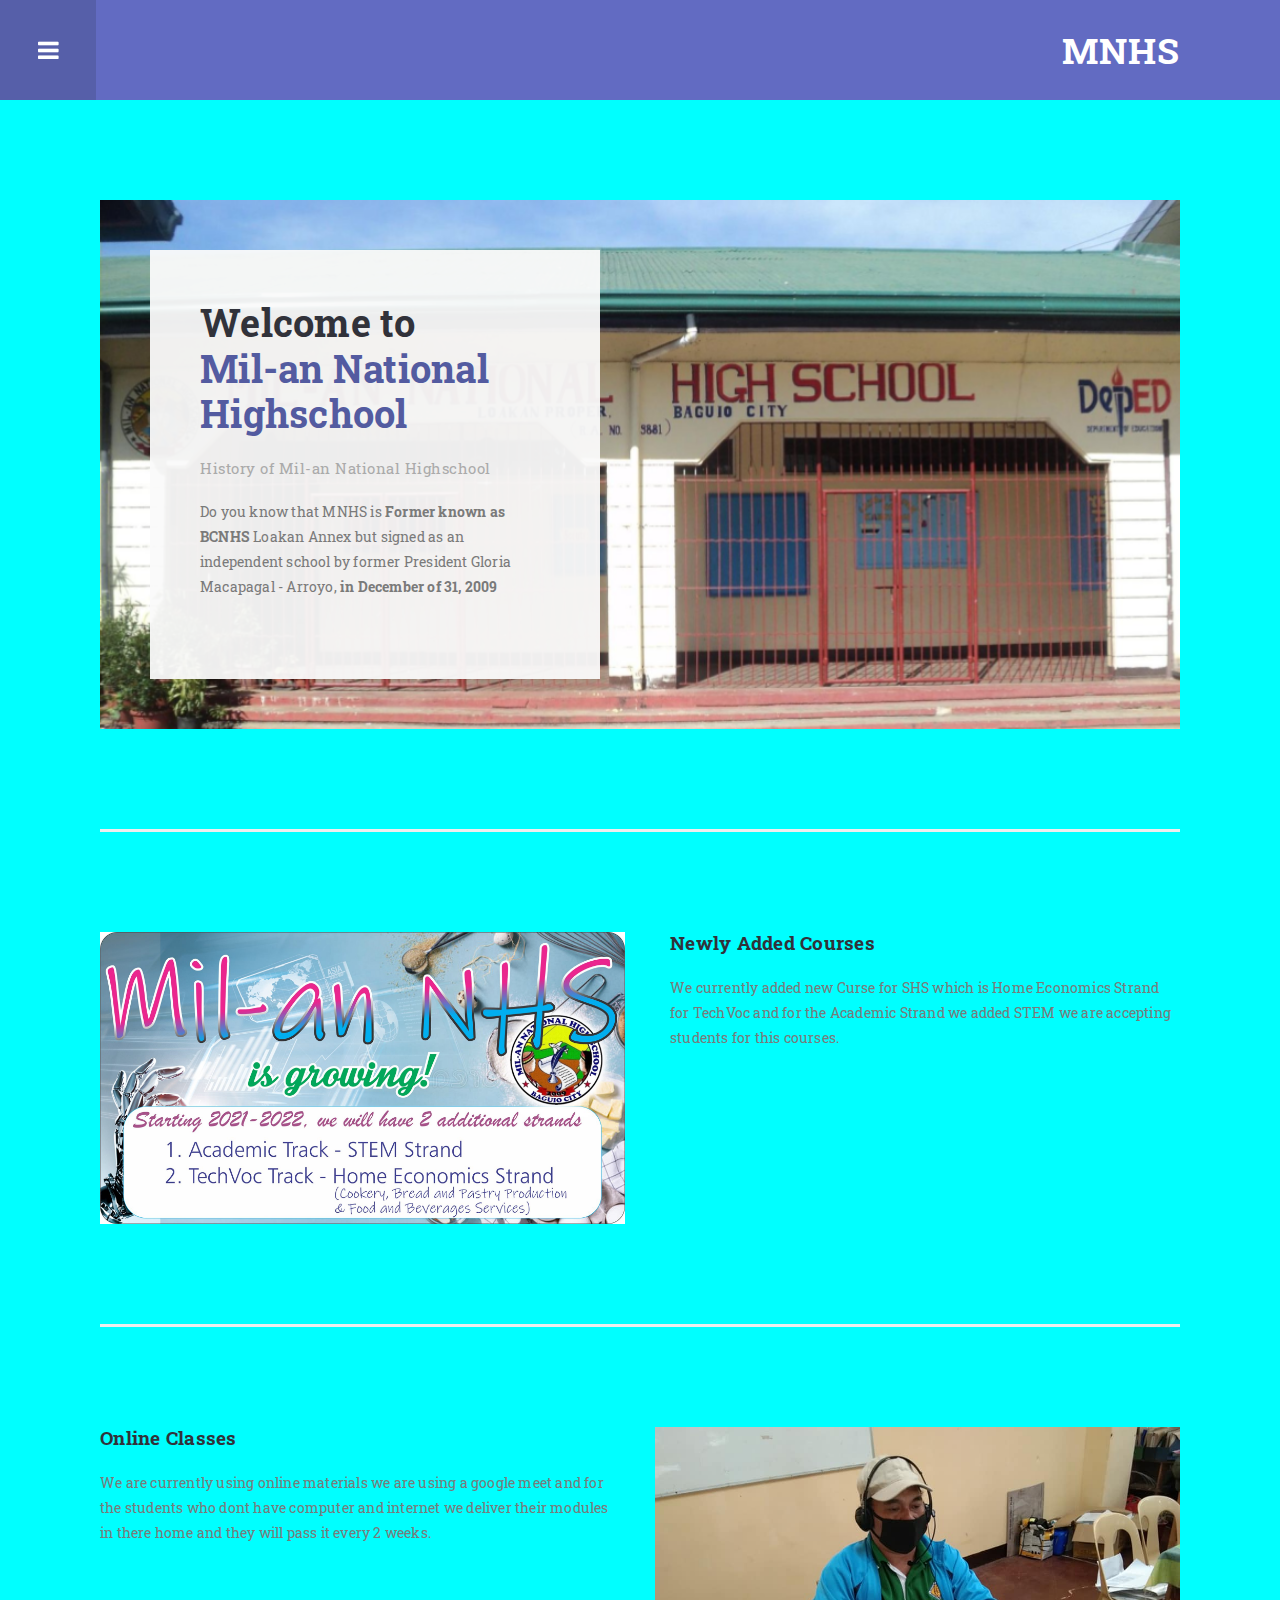
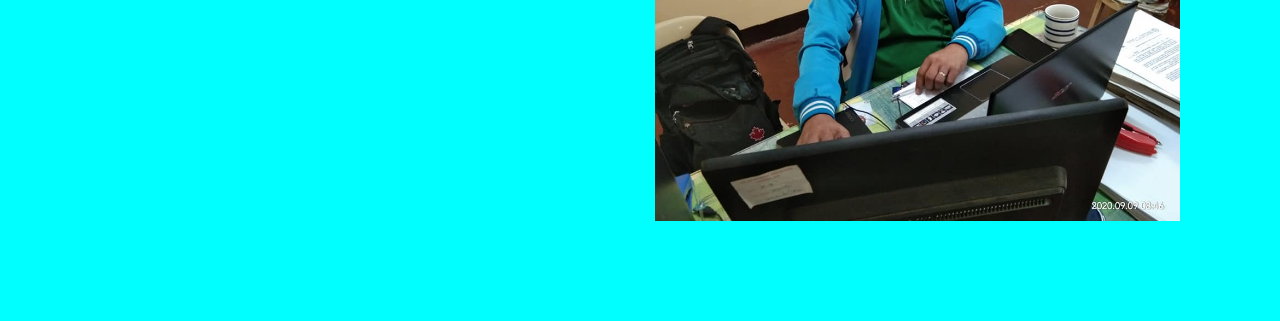
<file: index.html>
<!DOCTYPE html>
<html>

  <head>

    <meta charset="utf-8">
    <meta name="viewport" content="width=device-width, initial-scale=1, shrink-to-fit=no">
    <meta name="description" content="">
    <meta name="author" content="">
    <link href="https://fonts.googleapis.com/css?family=Roboto:100,300,400,500,700" rel="stylesheet">
    <link rel="shortcut icon" type="image.x-icon" href="assets/images/schoolicon.ico">
    <title>Mil-an National Highschool</title>

    <link href="assets/vendor/bootstrap/css/bootstrap.min.css" rel="stylesheet">
    <link rel="stylesheet" href="assets/css/fontawesome.css">
    <link rel="stylesheet" href="assets/css/style.css">
    <link rel="stylesheet" href="assets/css/owl.css">

  </head>

<body class="is-preload">


    <div id="wrapper">

        <div id="main">
          <div class="inner">


            <header id="header">
              <div class="logo">
                <a href="index.html">MNHS</a>
              </div>
            </header>

            <section class="main-banner">
              <div class="container-fluid">
                <div class="row">
                  <div class="col-md-12">
                    <div class="banner-content">
                      <div class="row">
                        <div class="col-md-12">
                          <div class="banner-caption">
                            <h4>Welcome to <br><em>Mil-an National Highschool</em></h4>
                            <span>History of  Mil-an National Highschool</span>
                            <p>Do you know that MNHS is <strong>Former known as BCNHS</strong> Loakan Annex but signed as an independent school by former President Gloria Macapagal - Arroyo, <strong>in December of 31, 2009</strong></p>
                            <div class="primary-button">
                            </div>
                          </div>
                        </div>
                      </div>
                    </div>
                  </div>
                </div>
              </div>
            </section>
            <section class="left-image">
              <div class="container-fluid">
                <div class="row">
                  <div class="col-md-6">
                    <img src="assets/images/course.jpg" alt="">
                  </div>
                  <div class="col-md-6">
                    <div class="right-content">
                      <h4>Newly Added Courses</h4>
                      <p>We currently added new Curse for SHS which is Home Economics Strand for TechVoc and for the Academic Strand we added STEM we are accepting students for this courses.  </p>
                      <div class="primary-button">
                      </div>
                    </div>
                  </div>
                </div>
              </div>
            </section>

            <section class="right-image">
              <div class="container-fluid">
                <div class="row">
                  <div class="col-md-6">
                    <div class="left-content">
                      <h4>Online Classes</h4>
                      <p>We are currently using online materials we are using a google meet and for the students who dont have computer and internet we deliver their modules in there home and they will pass it every 2 weeks. </p>
                      <div class="primary-button">
                      </div>
                    </div>
                  </div>
                  <div class="col-md-6">
                    <img src="assets/images/online.jpg" alt="">
                  </div>
                </div>
              </div>
            </section>

          </div>
        </div>

        <div id="sidebar">
          <div class="inner">

            <section id="search" class="alt">
              <form method="get" action="#">
                <input type="text" name="search" id="search" placeholder="Search..." />
              </form>
            </section>
              

            <nav id="menu">
              <ul>
                <li><a href="index.html">Home</a></li>
                <li><a href="assets/Subpages/Activities.html">Curricular Activities</a></li>
                <li>
                  <span class="opener">Courses</span>
                  <ul>
                    <li><a href="assets/Subpages/GAS.html">Gas</a></li>
                    <li><a href="assets/Subpages/HUMMS.html">HUMMS</a></li>
                    <li><a href="assets/Subpages/EIM.html">EIM</a></li>
                  </ul>
                </li>
                <li>
                  <span class="opener">Announcements</span>
                  <ul>
                    <li><a href="assets/Subpages/ModuleDistribution.html">Modules</a></li>
                    <li><a href="assets/Subpages/Calendar.html">Calendar</a></li>
                    <li><a href="assets/Subpages/TEACHERS.html">Instructors</a></li>
                    <li><a href="">Enrollment</a></li>
                  </ul>
                </li>
                <li><a href="https://www.facebook.com/MilanNHS">About Us</a></li>
              </ul>
            </nav>
            <div class="featured-posts">
              <div class="heading">
                <h2>Featured Posts</h2>
              </div>
              <div class="owl-carousel owl-theme">
                <a href="#">
                  <div class="featured-item">
                    <img src="assets/images/recent1.jpg" alt="featured">
                    <p>Parents, Barangay Officials of Brgy. Loakan Liwanag and Officers of the 14 RCDG, ARESCOM, PHILIPPINE ARMY led by COL ARNEL A FLORESCA, INF GSC PA

                      Parents received school supplies and sponsorship by the 14th RCDG ARESCOM PA</p>
                  </div>
                </a>
                <a href="#">
                  <div class="featured-item">
                    <img src="assets/images/recent2.jpg" alt="featured">
                    <p>Rosanna Dizon, 3rd from left, upper row, presented the best practices of Mil-an National High School in the Shapulan ni Ashal, the 2020 Awarding Program for schools who attained SBM LEVEL II. Mil-an NHS garnered 2.06 in the SBM assessment which means it has retained its level II category (maturing). With them are Arthur Tiongan, SGOD chief, Regional Director Estela Cariño, SDS Marie Carolyn Verano, SMME staff Jocelyn Coldeg and Arian Bangse-il.</p>
                  </div>
                </a>
                <a href="#">
                  <div class="featured-item">
                    <img src="assets/images/recent3.jpg" alt="featured">
                    <p>Receiving 2 units of HP printers are the school head of Mil-an NHS Rosanna Dizon, OIC assistant principal Lilybeth Balutoc and Head Teacher Estelita Valdez. Holding the donated printer is Arthur Tiongan. Chief of the Schools Governance and Operations Division, SDO Baguio</p>
                  </div>
                </a>
              </div>
            </div>
            <footer id="footer">
              <p class="copyright">Copyright &copy; 2021 MNHS
              <br>Designed by <a rel="nofollow" href="https://www.facebook.com/carlo.mesde.1/">Carlo Mesde</a></p>
            </footer>

          </div>
        </div>

    </div>


    <script src="assets/vendor/jquery/jquery.min.js"></script>


    <script src="assets/vendor/bootstrap/js/bootstrap.bundle.min.js"></script>

    <script src="assets/js/browser.min.js"></script>
    <script src="assets/js/breakpoints.min.js"></script>
    <script src="assets/js/transition.js"></script>
    <script src="assets/js/owl-carousel.js"></script>
    <script src="assets/js/custom.js"></script>
</body>
</html>
</file>
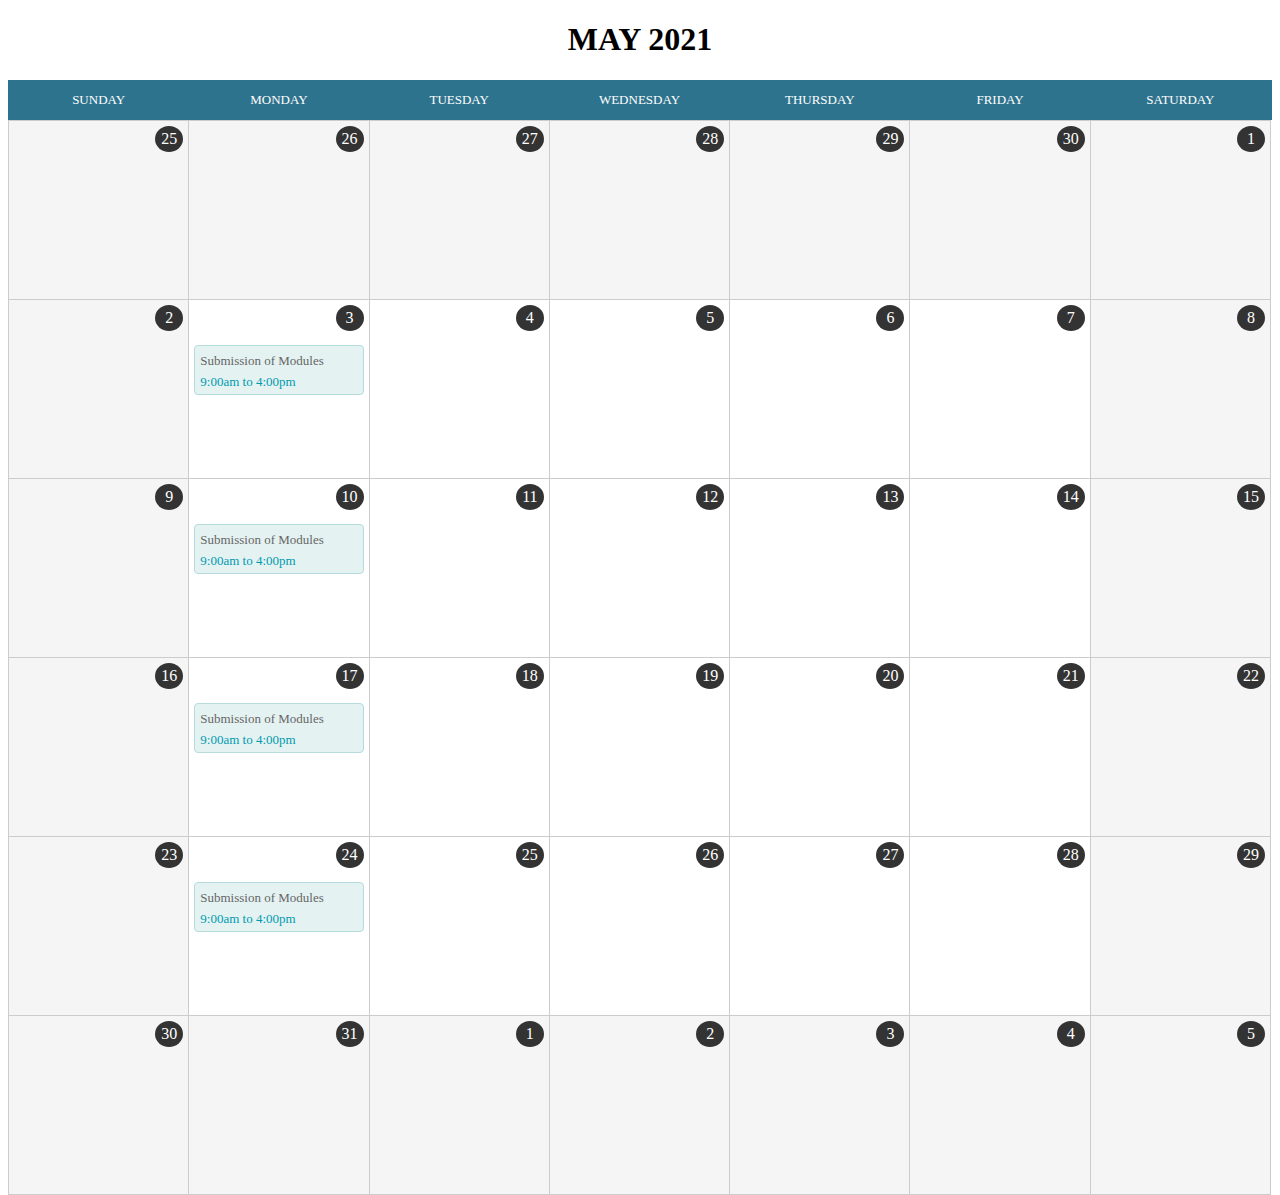
<file: assets/Subpages/Calendar.html>
<!DOCTYPE html>
<html>
    <title>School Calendar</title>
    <link rel="stylesheet" href="../css/Calendar.css">
    <link rel="shortcut icon" type="image.x-icon" href="../images/schoolicon.ico">
    <body>
        
		<div id="calendar-wrap">
    		<header>
    			<h1>MAY 2021</h1>
    		</header>
    		<div id="calendar">
    			<ul class="weekdays">
    				<li>Sunday</li>
    				<li>Monday</li>
    				<li>Tuesday</li>
    				<li>Wednesday</li>
    				<li>Thursday</li>
    				<li>Friday</li>
    				<li>Saturday</li>
    			</ul>

    			<ul class="days">
    				<li class="day other-month">
    					<div class="date">25</div>      					
    				</li>
    				<li class="day other-month">
    					<div class="date">26</div> 					
    				</li>
    				<li class="day other-month">
    					<div class="date">27</div>    					
    				</li>
    				<li class="day other-month">
    					<div class="date">28</div>    					
    				</li>
    				<li class="day other-month">
    					<div class="date">29</div>    					
    				</li>


    				<li class="day other-month">
    					<div class="date">30</div>    					
    				</li>
    				<li class="day other-month">
    					<div class="date">1</div> 					
    				</li>
    			</ul>



    			<ul class="days ">
    				<li class="day other-month">
    					<div class="date ">2</div>   					
    				</li>
                    
    				<li class="day">
    					<div class="date">3</div> 
                        <div class="event">
    						<div class="event-desc">
    							Submission of Modules
    						</div>
    						<div class="event-time">
    							9:00am to 4:00pm
    						</div>
    					</div>    					
    				</li>
    				<li class="day">
    					<div class="date">4</div>    					
    				</li>
    				<li class="day">
    					<div class="date">5</div>    					
    				</li>
    				<li class="day">
    					<div class="date">6</div>    					
    				</li>
    				<li class="day">
    					<div class="date">7</div>    					
    				</li>
    				<li class="day other-month">
    					<div class="date">8</div>    					
    				</li>
    			</ul>



    			<ul class="days">
    				<li class="day other-month">
    					<div class="date">9</div>					
    				</li>
    				<li class="day">
    					<div class="date">10</div> 
                        <div class="event">
    						<div class="event-desc">
    							Submission of Modules
    						</div>
    						<div class="event-time">
    							9:00am to 4:00pm
    						</div>
    					</div>     					
    				</li>
    				<li class="day">
    					<div class="date">11</div>    					
    				</li>
    				<li class="day">
    					<div class="date">12</div>    					
    				</li>
    				<li class="day">
    					<div class="date">13</div>     					
    				</li>
    				<li class="day">
    					<div class="date">14</div>    					
    				</li>
    				<li class="day other-month">
    					<div class="date">15</div>    					
    				</li>
                    
    			</ul>
     			<ul class="days">
    				<li class="day other-month">
                        <div class="date">16					
    				</li>
    				<li class="day">
    					<div class="date">17</div> 
                        <div class="event">
    						<div class="event-desc">
    							Submission of Modules
    						</div>
    						<div class="event-time">
    							9:00am to 4:00pm
    						</div>
    					</div>     					
    				</li>
    				<li class="day">
    					<div class="date">18</div>    					
    				</li>
    				<li class="day">
    					<div class="date">19</div>    					
    				</li>
    				<li class="day">
    					<div class="date">20</div>    					
    				</li>
    				<li class="day">
    					<div class="date">21</div>					
    				</li>
    				<li class="day other-month">
    					<div class="date">22</div>    					
    				</li>
    			</ul>
    			<ul class="days">
    				<li class="day other-month">
    					<div class="date">23</div> 
                        	
    				</li>
    				<li class="day">
    					<div class="date">24</div> 
                        <div class="event">
    						<div class="event-desc">
    							Submission of Modules
    						</div>
    						<div class="event-time">
    							9:00am to 4:00pm
    						</div>
    					</div>    					
    				</li>
    				<li class="day">
    					<div class="date">25</div>    					
    				</li>
    				<li class="day">
    					<div class="date">26</div>    					
    				</li>
    				<li class="day">
    					<div class="date">27</div>    					
    				</li>
    				<li class="day">
    					<div class="date">28</div>    					
    				</li>
    				<li class="day other-month">
    					<div class="date">29</div>    					
    				</li>
    			</ul>
    			<ul class="days">
    				<li class="day other-month">
    					<div class="date">30</div>    					
    				</li>
    				<li class="day other-month">
    					<div class="date">31</div> 				
    				</li>
    				<li class="day other-month">
    					<div class="date">1</div>    					
    				</li>
    				<li class="day other-month">
    					<div class="date">2</div>    					
    				</li>
    				<li class="day other-month">
    					<div class="date">3</div>    					
    				</li>
    				<li class="day other-month">
    					<div class="date">4</div>    					
    				</li>
    				<li class="day other-month">
    					<div class="date">5</div>    					
    				</li>
    			</ul>
    		</div>
    	</div>
    </body>
</html>
</file>
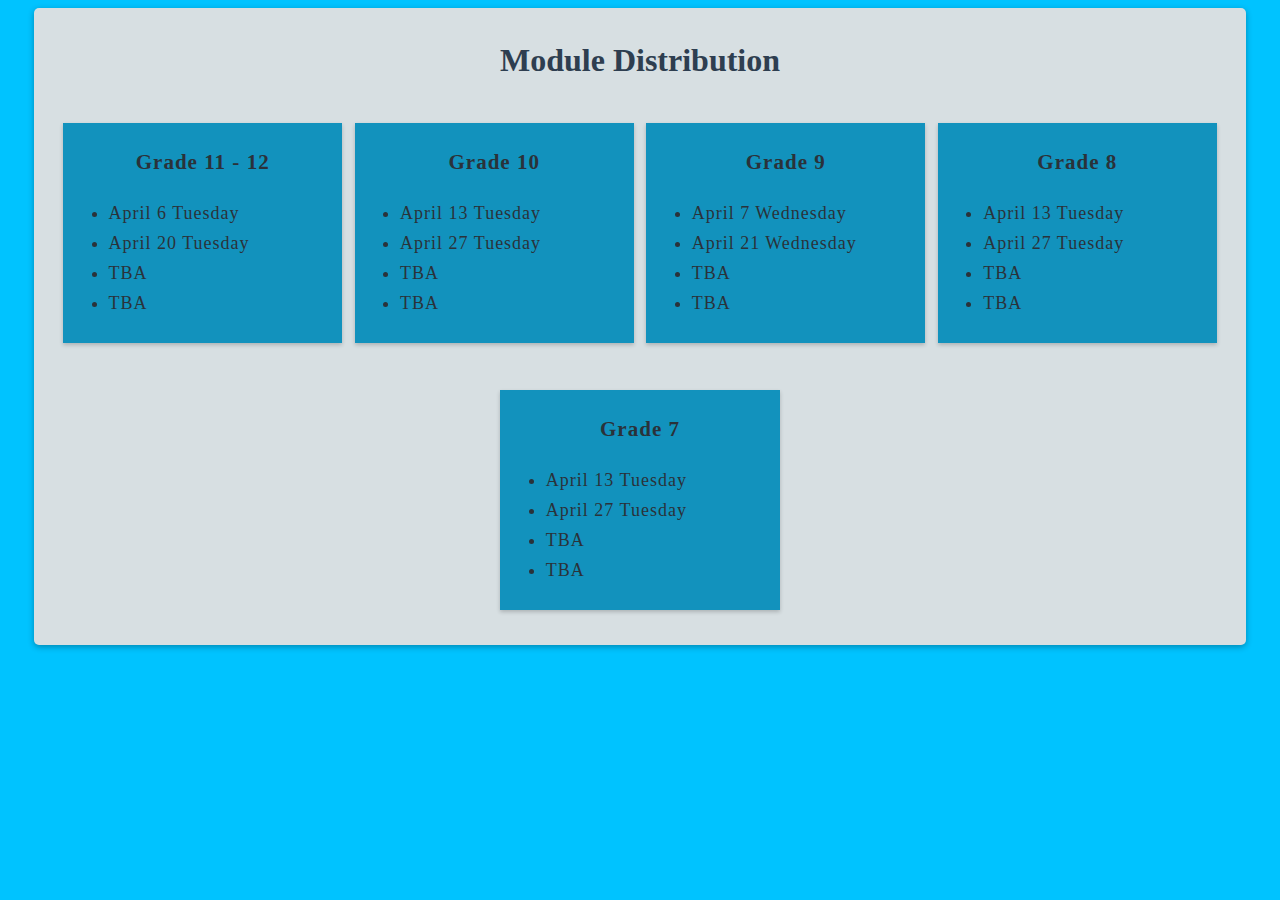
<file: assets/Subpages/ModuleDistribution.html>
<!DOCTYPE html>
<html>
    <title>
        Module Distribution List
    </title>
    <link rel="stylesheet" href="../css/distribution.css">
    <link rel="shortcut icon" type="image.x-icon" href="../images/schoolicon.ico">
    <body>
        <div class="head">
            <h1>Module Distribution </h1>
            
            <ul class="SG">
              <li class="sgLi">
                <div class="box">
                <h3>Grade 11 - 12</h3>
                <ul class="df">
                <li>April 6 Tuesday</li>
                <li>April 20 Tuesday</li>
                <li>TBA</li>
                <li>TBA</li>
                </ul> 
              </div>
             </li> 
              <li class="sgLi">
                <div class="box">
               <h3>Grade 10</h3>
               <ul class="df">
                <li>April 13 Tuesday</li>
                <li>April 27 Tuesday</li>
                <li>TBA</li>
                <li>TBA</li>
               </ul>
              </div>
             </li>
              <li class="sgLi">
                <div class="box">
               <h3>Grade 9</h3>
               <ul class="df">
                <li>April 7 Wednesday</li>
                <li>April 21 Wednesday</li>
                <li>TBA</li>
                <li>TBA</li>
               </ul>
              </div>
             </li>
              <li class="sgLi">
                <div class="box">
               <h3>Grade 8</h3>
               <ol class="df">
                <li>April 13 Tuesday</li>
                <li>April 27 Tuesday</li>
                <li>TBA</li>
                <li>TBA</li>
               </ol>
              </div>
             </li> 
              <li class="sgLi">
                <div class="box">
               <h3>Grade 7</h3>
               <ol class="df">
                <li>April 13 Tuesday</li>
                <li>April 27 Tuesday</li>
                <li>TBA</li>
                <li>TBA</li>
               </ol>
              </div>
             </li>
              
    </body>
</html>
</file>
<file: assets/css/Calendar.css>
body {
	font-family: Tahoma;
}

header {
	text-align: center;
}

#calendar {
	width: 100%;	
}

#calendar a {
	color: #0f95ee;
	text-decoration: none;
}

#calendar ul {
	list-style: none;
	padding: 0;
	margin: 0;
	width: 100%;
}

#calendar li {
	display: block;
	float: left;
	width:14.342%;
	padding: 5px;
	box-sizing:border-box;
	border: 1px solid #ccc;
	margin-right: -1px;
	margin-bottom: -1px;
}

#calendar ul.weekdays {
	height: 40px;
	background: #2e738e;
}

#calendar ul.weekdays li {
	text-align: center;
	text-transform: uppercase;
	line-height: 20px;
	border: none !important;
	padding: 10px 6px;
	color: #fff;
	font-size: 13px;
}

#calendar .days li {
	height: 180px;
}

#calendar .days li:hover {
	background: #d3d3d3;
}

#calendar .date {
	text-align: center;
	margin-bottom: 5px;
	padding: 4px;
	background: #333;
	color: #fff;
	width: 20px;
	border-radius: 50%;
	float: right;
}

#calendar .event {
	clear: both;
	display: block;
	font-size: 13px;
	border-radius: 4px;
	padding: 5px;
	margin-top: 40px;
	margin-bottom: 5px;
	line-height: 14px;
	background: #e4f2f2;
	border: 1px solid #b5dbdc;
	color: #009aaf;
	text-decoration: none;
}

#calendar .event-desc {
	color: #666;
	margin: 3px 0 7px 0;
	text-decoration: none;	
}

#calendar .other-month {
	background: #f5f5f5;
	color: #666;
}


@media(max-width: 768px) {

	#calendar .weekdays, #calendar .other-month {
		display: none;
	}

	#calendar li {
		height: auto !important;
		border: 1px solid #ededed;
		width: 100%;
		padding: 10px;
		margin-bottom: -1px;
	}

	#calendar .date {
		float: none;
	}
}
</file>
<file: assets/css/distribution.css>
body{
  padding: 0 2%;
  color: #2e3e50;
  background: #00c3ff;
}
.head{
  margin: auto;
  padding: 1% 2%;
  max-width: 1440px;
  border-radius: 5px;
  background: #d7dfe2;
  box-shadow: 0 2px 6px 0 rgba(0,0,0, .3);
}
h1,h2,h3{
  text-align: center;
  font-family: Georgia, 'Times New Roman', Times, serif;
}
li{
  color: #2a323a;
  font-size: 18px;
  line-height: 30px;
  text-align: justify;
  letter-spacing: 1px;
  font-family: 'Raleway', serif;
}

.SG{
  margin: 0;
  padding: 0;
  text-align: center;
}
.SG .sgLi{
  min-width: 24%;
  margin: 2% .35%;
  display: inline-flex;
  box-shadow: 0 2px 4px rgba(0,0,0, .2);
}
.SG .sgLi:hover{
  box-shadow:0 5px 10px rgba(0,0,0,.15);}
.SG .box{
  width: 100%;
  height: 100vh;
  padding: 1% 2%;
  background: rgb(18, 146, 189);
  min-height: 200px;
  max-height: 220px;
  box-sizing: border-box;
}
.df{list-style-type: disc;}

@media (max-width: 970px){
  .SG .sgLi{width: 180px;}}
@media (max-width: 425px){
  .SG .sgLi{width: 100%;}
}
</file>
<file: assets/css/style.css>
@import url(fontawesome.css);
@import url("https://fonts.googleapis.com/css?family=Roboto+Slab:400,700");

body {
	font-family: 'Roboto Slab', sans-serif;
    background-color: aqua;
}

input, select, textarea {
	outline: none;
}

a:hover {
	color: #FC3;
	text-decoration: none;
}

p {
	font-size: 14px;
	line-height: 25px;
	color: #7a7a7a;
	letter-spacing: 0.2px;
}

h4 {
	font-size: 19px;
	font-weight: 700;
	color: #31323a;
	letter-spacing: 0.25px;
}

img {
	width: 100%;
	overflow: hidden;
}

.primary-button a,
button {
	font-size: 14px;
	font-weight: 700;
	text-transform: uppercase;
    background-color: transparent;
	display: inline-block;
	padding: 8px 20px;
	color: #535ba0;
	border: 2px solid #535ba0;
	transition: all 0.5s;
}
.primary-button a:hover,
button:hover {
	color: #fff;
	background-color: rgba(83,91,160,1);
}

section#search {
	border-bottom: none;
	padding-bottom: 0px;
}

section {
	border-bottom: 3px solid #eee;
	padding-bottom: 100px;
}



#wrapper {
    display: -moz-flex;
    display: -webkit-flex;
    display: -ms-flex;
    display: flex;
    -moz-flex-direction: row-reverse;
    -webkit-flex-direction: row-reverse;
    -ms-flex-direction: row-reverse;
    flex-direction: row-reverse;
    min-height: 100vh;
}




#main {
    -moz-flex-grow: 1;
    -webkit-flex-grow: 1;
    -ms-flex-grow: 1;
    flex-grow: 1;
    -moz-flex-shrink: 1;
    -webkit-flex-shrink: 1;
    -ms-flex-shrink: 1;
    flex-shrink: 1;
    width: 100%;
}

#main > .inner {
    padding: 100px;
}


.main-banner .container-fluid {
	padding-left: 0px;
	padding-right: 0px;
}
.main-banner .banner-content {
	background-image: url(../images/school.png);
	background-size: cover;
	background-repeat: no-repeat;
}

.main-banner .banner-content .banner-caption {
    max-width: 450px;
	background-color: rgba(250,250,250,0.95);
	margin: 50px;
	padding: 50px;
}

.main-banner .banner-content .banner-caption h4 {
	font-size: 38px;
	font-weight: 700;
	color: #31323a;
	letter-spacing: 0.25px;
	margin: 0px;
}

.main-banner .banner-content .banner-caption em {
	font-style: normal;
	color: #535ba0;
}

.main-banner .banner-content .banner-caption span {
	font-size: 15px;
	color: #aaaaaa;
	letter-spacing: 0.5px;
	display: inline-block;
	margin-top: 20px;
	margin-bottom: 20px;
}

.main-banner .banner-content .banner-caption p {
	margin-bottom: 30px;
}



.top-image {
	margin-top: 100px;
}

.top-image .container-fluid {
	padding-left: 0px;
	padding-right: 0px;
}

.top-image h4 {
	margin: 30px 0px 20px 0px;
}

.top-image .primary-button {
	margin-top: 30px;
}

.left-image {
	margin-top: 100px;
}

.left-image .container-fluid {
	padding-left: 0px;
	padding-right: 0px;
}

.left-image .right-content {
	margin-left: 15px;
}

.left-image h4 {
	margin: 0px 0px 20px 0px;
}

.left-image .primary-button {
	margin-top: 30px;
}


section.right-image {
	border-bottom: none;
	padding-bottom: 0px;
}

.right-image {
	margin-top: 100px;
}

.right-image .container-fluid {
	padding-left: 0px;
	padding-right: 0px;
}

.right-image .left-content {
	margin-right: 15px;
}

.right-image h4 {
	margin: 0px 0px 20px 0px;
}

.right-image .primary-button {
	margin-top: 30px;
}


.simple-post {
    margin-top: 80px;
}

.simple-post .container-fluid {
    padding-left: 0px;
    padding-right: 0px;
}

.simple-post p {
    margin-top: 30px;
    margin-bottom: 0px;
}


section.contact-form {
    padding-bottom: 0px;
    border-bottom: none;
}

.contact-form {
    margin-top: 100px;
}

.contact-form .container-fluid {
    padding-left: 0px;
    padding-right: 0px;
}

.contact-form input {
    font-size: 14px;
    color: #7a7a7a;
    width: 100%;
    height: 50px;
    border-radius: 0px;
    border: 2px solid #eee;
    outline: none;
    padding-left: 20px;
    line-height: 50px;
    margin-bottom: 40px;
}

.contact-form input:focus {
    outline: none;
    box-shadow: none;
    border-color: #535ba0;
}

.contact-form textarea {
    font-size: 14px;
    color: #7a7a7a;
    width: 100%;
    max-width: 100%;
    height: 160px;
    max-height: 220px;
    border-radius: 0px;
    border: 2px solid #eee;
    outline: none;
    padding-left: 20px;
    line-height: 50px;
    margin-bottom: 40px;
}

.contact-form textarea:focus {
    outline: none;
    box-shadow: none;
    border-color: #535ba0;
}

.contact-form button {
    font-size: 14px;
    font-weight: 700;
    text-transform: uppercase;
    display: inline-block;
    padding: 8px 20px;
    color: #535ba0;
    background-color: transparent;
    border: 2px solid #535ba0;
    transition: all 0.5s;
    cursor: pointer;
}

.contact-form button:hover {
    color: #fff;
    background-color: rgba(83,91,160,1);
}




section.tables {
    margin-top: 80px;
    border-top: 3px solid #eee!important;
    padding-top: 100px;
}

section.tables .container-fluid {
    padding-left: 0px;
    padding-right: 0px;
}

.default-table {
    -webkit-overflow-scrolling: touch;
    overflow-x: auto;
    background-color: #f7f7f7;
    padding: 50px;
}

.alternate-table {
    margin-top: 50px;
    -webkit-overflow-scrolling: touch;
    overflow-x: auto;
    background-color: #f7f7f7;
    padding: 50px;
}

.alternate-table table td {
    border-right: 2px solid #f7f7f7;
}

.alternate-table table td:last-child {
    border-right: none;
}


table {
    width: 100%;
}

table tbody tr {
    border-left: 0;
    border-right: 0;
    border-bottom: 10px solid #f7f7f7;
}

table td {
    padding: 20px;
}

table th {
    padding: 0px 20px 20px 20px;
    font-size: 17px;
    font-weight: 700;
    letter-spacing: 0.5px;
    text-align: left;
    text-transform: capitalize;
}

    @media screen and (max-width: 980px) {

        table th {
            font-size: 15px;
        }

    }

table.alt {
    border-collapse: separate;
}

table.alt tbody tr td {
    border: solid 1px;
    border-left-width: 0;
    border-top-width: 0;
}

    table.alt tbody tr td:first-child {
        border-left-width: 1px;
    }

table.alt tbody tr:first-child td {
    border-top-width: 1px;
}

table.alt thead {
    border-bottom: 0;
}

table.alt tfoot {
    border-top: 0;
}

table tbody tr {
    background-color: #e7e7e7;
}

    table tbody tr:nth-child(2n + 1) {
        background-color: #fff;
    }

table th {
    color: #4a4a4a;
}

ul.table-pagination {
    padding: 0;
    margin-top: 30px;
    list-style: none;
    text-align: center;
}

ul.table-pagination li {
    display: inline-block;
}

ul.table-pagination li:first-child {
    float: left;
}

ul.table-pagination li:last-child {
    float: right;
}

ul.table-pagination li a {
    display: inline-block;
    height: 40px;
    background-color: #e7e7e7;
    text-align: center;
    line-height: 40px;
    padding: 0px 15px;
    min-width: 40px;
    color: #4a4a4a;
    text-transform: uppercase;
    font-size: 13px;
    transition: all 0.5s;
}

ul.table-pagination li a:hover,
ul.table-pagination li.active a {
    background-color: #535ba0;
    color: #fff;
}


section.buttons {
    margin-top: 90px;
    border-bottom: none;
    padding-bottom: 0px;
}

section.buttons .container-fluid {
    padding-left: 0px;
    padding-right: 0px;
}

.filled-rectangle-button {
    margin-bottom: 30px;
}
.filled-rectangle-button a {
    font-size: 14px;
    font-weight: 700;
    text-transform: uppercase;
    display: inline-block;
    padding: 8px;
    width: 100%;
    text-align: center;
    letter-spacing: 0.5px;
    color: #fff;
    border: 2px solid #535ba0;
    transition: all 0.5s;
    background-color: rgba(83,91,160,1);
}
.filled-rectangle-button a:hover {
    color: #535ba0;
    background-color: rgba(83,91,160,0.25);
}

.border-rectangle-button {
    margin-bottom: 30px;
}
.border-rectangle-button a {
    font-size: 14px;
    font-weight: 700;
    text-transform: uppercase;
    display: inline-block;
    padding: 8px;
    width: 100%;
    text-align: center;
    letter-spacing: 0.5px;
    color: #535ba0;
    border: 2px solid #535ba0;
    transition: all 0.5s;
    background-color: rgba(83,91,160,0.0);
}
.border-rectangle-button a:hover {
    color: #fff;
    background-color: rgba(83,91,160,1);
}

.filled-radius-button {
    margin-bottom: 30px;
}
.filled-radius-button a {
    font-size: 14px;
    font-weight: 700;
    text-transform: uppercase;
    display: inline-block;
    padding: 8px;
    width: 100%;
    text-align: center;
    letter-spacing: 0.5px;
    color: #fff;
    border: 2px solid #535ba0;
    transition: all 0.5s;
    background-color: rgba(83,91,160,1);
    border-radius: 5px;
}
.filled-radius-button a:hover {
    color: #fff;
    background-color: rgba(83,91,160,0.25);
}

.border-radius-button {
    margin-bottom: 30px;
}
.border-radius-button a {
    font-size: 14px;
    font-weight: 700;
    text-transform: uppercase;
    display: inline-block;
    padding: 8px;
    width: 100%;
    text-align: center;
    letter-spacing: 0.5px;
    color: #535ba0;
    border: 2px solid #535ba0;
    transition: all 0.5s;
    background-color: rgba(83,91,160,0.0);
    border-radius: 5px;
}
.border-radius-button a:hover {
    color: #fff;
    background-color: rgba(83,91,160,1);
}

.filled-rounded-button {
    margin-bottom: 30px;
}
.filled-rounded-button a {
    font-size: 14px;
    font-weight: 700;
    text-transform: uppercase;
    display: inline-block;
    padding: 8px;
    width: 100%;
    text-align: center;
    letter-spacing: 0.5px;
    color: #fff;
    border: 2px solid #535ba0;
    transition: all 0.5s;
    background-color: rgba(83,91,160,1);
    border-radius: 20px;
}
.filled-rounded-button a:hover {
    color: #fff;
    background-color: rgba(83,91,160,0.25);
}

.border-rounded-button {
    margin-bottom: 30px;
}
.border-rounded-button a {
    font-size: 14px;
    font-weight: 700;
    text-transform: uppercase;
    display: inline-block;
    padding: 8px;
    width: 100%;
    text-align: center;
    letter-spacing: 0.5px;
    color: #535ba0;
    border: 2px solid #535ba0;
    transition: all 0.5s;
    background-color: rgba(83,91,160,0.0);
    border-radius: 20px;
}
.border-rounded-button a:hover {
    color: #fff;
    background-color: rgba(83,91,160,1);
}

.filled-icon-button {
    margin-bottom: 30px;
}
.filled-icon-button i {
    margin-right: 8px;
}
.filled-icon-button a {
    font-size: 14px;
    font-weight: 700;
    text-transform: uppercase;
    display: inline-block;
    padding: 8px;
    width: 100%;
    text-align: center;
    letter-spacing: 0.5px;
    color: #fff;
    border: 2px solid #535ba0;
    transition: all 0.5s;
    background-color: rgba(83,91,160,1);
    border-radius: 20px;
}
.filled-icon-button a:hover {
    color: #fff;
    background-color: rgba(83,91,160,0.25);
}

.border-icon-button {
    margin-bottom: 30px;
}
.border-icon-button i {
    margin-right: 8px;
}
.border-icon-button a {
    font-size: 14px;
    font-weight: 700;
    text-transform: uppercase;
    display: inline-block;
    padding: 8px;
    width: 100%;
    text-align: center;
    letter-spacing: 0.5px;
    color: #535ba0;
    border: 2px solid #535ba0;
    transition: all 0.5s;
    background-color: rgba(83,91,160,0.0);
    border-radius: 20px;
}
.border-icon-button a:hover {
    color: #fff;
    background-color: rgba(83,91,160,1);
}

/* Page Heading */

.page-heading .container-fluid {
    padding-left: 0px;
    padding-right: 0px;
}

.page-heading h1 {
    margin-top: 0px;
    font-size: 38px;
    font-weight: 700;
    margin-bottom: 20px;
}

.page-heading p {
    font-size: 15px;
    color: #4a4a4a;
}

/* Section Heading */

.section-heading .container-fluid {
    padding-left: 0px;
    padding-right: 0px;
}

.section-heading h2 {
    margin-top: 0px;
    font-size: 24px;
    font-weight: 700;
    margin-bottom: 50px;
}


#sidebar {
    -moz-flex-grow: 0;
    -webkit-flex-grow: 0;
    -ms-flex-grow: 0;
    flex-grow: 0;
    -moz-flex-shrink: 0;
    -webkit-flex-shrink: 0;
    -ms-flex-shrink: 0;
    flex-shrink: 0;
    -moz-transition: margin-left 0.5s ease, box-shadow 0.5s ease;
    -webkit-transition: margin-left 0.5s ease, box-shadow 0.5s ease;
    -ms-transition: margin-left 0.5s ease, box-shadow 0.5s ease;
    transition: margin-left 0.5s ease, box-shadow 0.5s ease;
    background-color: #24252d;
    position: relative;
    width: 420px;
}

#sidebar > .inner {
    position: relative;
    width: 420px;
    padding: 0px 50px;
}

#sidebar > .inner > #search  {
    background-color: #2d2e39;
    height: 100px;
    width: 420px;
    display: inline-block;
    margin-left: -50px;
}
#sidebar > .inner > #search input {
	width: 100%;
	height: 100px;
	background-color: transparent;
	border: none;
	padding: 0px 50px;
	color: #fff;
}

#search form:before {
	font-family: 'FontAwesome';
    -moz-transform: scaleX(-1);
    -webkit-transform: scaleX(-1);
    -ms-transform: scaleX(-1);
    transform: scaleX(-1);
    color: #fff;
    content: '\f002';
    cursor: default;
    display: block;
    position: absolute;
    right: 50px;
    text-align: center;
    top: 35px;
    font-size: 18px;
}

#sidebar .toggle {
    text-decoration: none;
    -moz-transition: left 0.5s ease;
    -webkit-transition: left 0.5s ease;
    -ms-transition: left 0.5s ease;
    transition: left 0.5s ease;
    -webkit-tap-highlight-color: rgba(255, 255, 255, 0);
    border: 0;
    display: block;
    color: #fff;
    height: 100px;
    left: 420px;
    line-height: 100px;
    outline: 0;
    overflow: hidden;
    position: absolute;
    text-align: center;
    text-indent: 100px;
    top: 0;
    width: 100px;
    z-index: 10000;
}

#sidebar .toggle:before {
    -moz-osx-font-smoothing: grayscale;
    -webkit-font-smoothing: antialiased;
    font-family: FontAwesome;
    font-style: normal;
    font-weight: normal;
    text-transform: none !important;
}

#sidebar .toggle:before {
    content: '\f0c9';
    font-size: 2rem;
    height: inherit;
    left: 0;
    line-height: inherit;
    position: absolute;
    text-indent: 0;
    top: 0;
    width: inherit;
}

#sidebar.inactive {
    margin-left: -420px;
}

@media screen and (max-width: 1680px) {
    #sidebar {
        width: 380px;
    }
    #sidebar > .inner {
        padding: 0px 30px;
        width: 380px;
    }
    #sidebar .toggle {
        height: 100px;
        left: 380px;
        line-height: 100px;
    }
    #sidebar .toggle:before {
        font-size: 24px;
    }
    #sidebar.inactive {
        margin-left: -380px;
    }
    #sidebar > .inner > #search  {
	    width: 380px;
	    margin-left: -30px;
	}
	#menu {
		margin-top: 30px;
	}
	.featured-posts {
		margin-left: -30px!important;
		margin-right: -30px!important;
		padding: 30px!important;
	}
}

@media screen and (max-width: 1280px) {
    #sidebar {
        box-shadow: 0 0 5em 0 rgba(0, 0, 0, 0.175);
        height: 100%;
        left: 0;
        position: fixed;
        top: 0;
        z-index: 10000;
    }
    #sidebar.inactive {
        box-shadow: none;
    }
    #sidebar > .inner {
        -webkit-overflow-scrolling: touch;
        height: 100%;
        left: 0;
        overflow-x: hidden;
        overflow-y: auto;
        position: absolute;
        top: 0;
    }
    #sidebar > .inner:after {
        content: '';
        display: block;
        height: 4em;
        width: 100%;
    }
    #sidebar .toggle {
        width: 6em;
    }
    #sidebar .toggle:before {
        font-size: 1.5rem;
        color: #fff;
        background-color: rgba(83,91,160,0.75);
    }
    body.is-preload #sidebar {
        display: none;
    }
}

@media screen and (max-width: 845px) {
    #header .logo a {
        margin-right: 30px!important;
    }
	#main > .inner {
	    padding: 15px;
	}
	#header {
	    margin: -15px!important;
	}
	section.main-banner {
		margin-top: 30px;
	}
    .page-heading h1 {
        margin-top: 80px;
    }
    #sidebar .toggle {
        text-indent: 8.25em;
        width: 7.25em;
    }
    #sidebar .toggle:before {
        color: #fff;
        margin-left: -0.0855em;
        margin-top: -0.25em;
        font-size: 20px;
        z-index: 1;
    }
    #sidebar .toggle:before {
    	background-color: transparent;
    }
    #sidebar .toggle:after {
        background: rgba(134, 138, 173, 0.9);
        border-radius: 5px;
        content: '';
        height: 60px;
        left: 15px;
        position: absolute;
        top: 15px;
        width: 80px;
    }
    .left-image .right-content {
    	margin-top: 40px;
    	margin-left: 0px;
    }
    .right-image .left-content {
    	margin-bottom: 40px;
    	margin-right: 0px;
    }
    .main-banner {
    	text-align: center;
    }
    .main-banner .banner-content .banner-caption {
    	padding: 30px;
    }
    .contact-form button {
        margin-bottom: 30px;
    }
}


.featured-posts {
	margin-top: 50px;
	position: relative;
	background-color: #1e1f25;
	margin-left: -50px;
	margin-right: -50px;
	padding: 50px;
}

.featured-posts .heading h2 {
	font-size: 19px;
	color: #fff;
	border-bottom: 1px solid #2d2e39;
	padding-bottom: 10px;
	margin-bottom: 25px;
}

.featured-posts p {
	margin-top: 20px;
	color: #fff;
}

.owl-carousel .owl-dots {
	position: absolute;
	top: -55px;
	right: 0;
}

.owl-carousel button.owl-dot {
	width: 10px;
	height: 10px;
	background-color: #2d2e39!important;
	margin-left: 5px;
	outline: none;
}

.owl-carousel button.active {
	background-color: #535ba0!important;
}


#header {
    display: -moz-flex;
    display: -webkit-flex;
    display: -ms-flex;
    display: flex;
    position: relative;
    background-color: #626bc2;
    margin: -100px -100px 100px -100px;
}

#header .logo {
    text-align: right;
    display: inline-block;	
    width: 100%;
    height: 100px;
    line-height: 100px;
}
#header .logo a {
	font-size: 36px;
	text-transform: uppercase;
	letter-spacing: 1px;
	color: #fff;
	font-weight: 700;
	margin-right: 100px;
}


#footer .copyright {
	text-align: center;
    color: #fff;
    font-size: 14px;
    margin-top: 50px;
}

#footer .copyright p {
	margin-bottom: 0px;
}


#menu {
	margin-top: 50px;
}

#menu ul {
    -moz-user-select: none;
    -webkit-user-select: none;
    -ms-user-select: none;
    user-select: none;
    color: #33b7c0;
    font-family: "Roboto Slab", serif;
    font-family: 400;
    letter-spacing: 0.075em;
    list-style: none;
    margin-bottom: 0;
    padding: 0;
    text-transform: uppercase;
}

#menu ul a,
#menu ul span {
	color: #fff;
    border-bottom: 0;
    cursor: pointer;
    display: block;
    font-size: 15px;
    font-weight: 300;
    padding: 15px 0px;
}
#menu ul li ul a,
#menu ul li ul span {
    padding: 10px 0px;
}

#menu ul a:hover,
#menu ul span:hover {
    color: #535ba0;
}

#menu ul a.opener,
#menu ul span.opener {
    -moz-transition: color 0.2s ease-in-out;
    -webkit-transition: color 0.2s ease-in-out;
    -ms-transition: color 0.2s ease-in-out;
    transition: color 0.2s ease-in-out;
    text-decoration: none;
    -webkit-tap-highlight-color: rgba(255, 255, 255, 0);
    position: relative;
}

#menu ul a.opener:before,
#menu ul span.opener:before {
    -moz-osx-font-smoothing: grayscale;
    -webkit-font-smoothing: antialiased;
    font-family: FontAwesome;
    font-style: normal;
    font-weight: normal;
    text-transform: none !important;
}

#menu ul a.opener:before,
#menu ul span.opener:before {
    -moz-transition: color 0.2s ease-in-out, -moz-transform 0.2s ease-in-out;
    -webkit-transition: color 0.2s ease-in-out, -webkit-transform 0.2s ease-in-out;
    -ms-transition: color 0.2s ease-in-out, -ms-transform 0.2s ease-in-out;
    transition: color 0.2s ease-in-out, transform 0.2s ease-in-out;
    color: #fff;
    content: '\f078';
    position: absolute;
    right: 0;
}

#menu ul a.opener:hover:before,
#menu ul span.opener:hover:before {
    color: #535ba0;
}

#menu ul a.opener.active + ul,
#menu ul span.opener.active + ul {
    display: block;
}

#menu ul a.opener.active:before,
#menu ul span.opener.active:before {
    -moz-transform: rotate(-180deg);
    -webkit-transform: rotate(-180deg);
    -ms-transform: rotate(-180deg);
    transform: rotate(-180deg);
}

#menu > ul > li {
    border-top: solid 1px #1a1b20;
    margin: 0.5em 0 0 0;
    padding: 0.5em 0 0 0;
}

#menu > ul > li > ul {
    color: #9fa3a6;
    display: none;
    margin: 0.5em 0 1.5em 0;
    padding-left: 1em;
}

#menu > ul > li > ul a,
#menu > ul > li > ul span {
    font-size: 13px;
}

#menu > ul > li > ul > li {
    margin: 0.125em 0 0 0;
    padding: 0.125em 0 0 0;
}

#menu > ul > li:first-child {
    border-top: 0;
    margin-top: 0;
    padding-top: 0;
}
</file>
